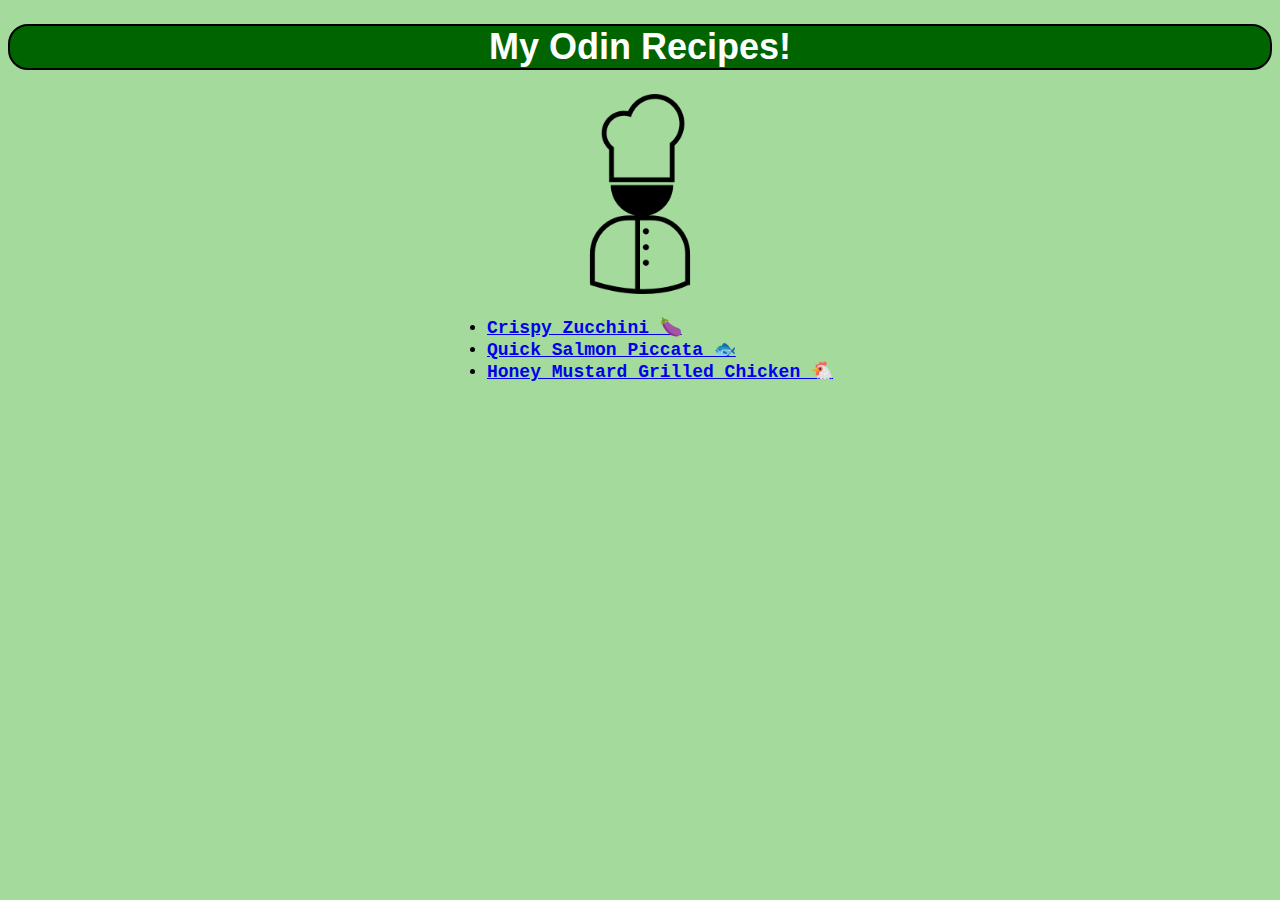
<file: index.html>
<!DOCTYPE html>
<html lang="en">
<head>
    <meta charset="UTF-8">
    <meta http-equiv="X-UA-Compatible" content="IE=edge">
    <meta name="viewport" content="width=device-width, initial-scale=1.0">
    <title>My Odin Recipes! 🧑‍🍳</title>
    <link rel="stylesheet" href="styles.css">
</head>
<body>
    <h1 class="title center">My Odin Recipes!</h1>

    <div class="center">
        <img class="logo" src="images/chef.png" alt="Chef">
    </div>

    <div class="center">
        <ul class="index">
            <li><a href="./recipes/zucchini.html">Crispy Zucchini 🍆</a></li>
            <li><a href="./recipes/salmon.html">Quick Salmon Piccata 🐟</a></li>
            <li><a href="./recipes/chicken.html">Honey Mustard Grilled Chicken 🐔</a></li>
        </ul>
    </div>
</body>
</html>
</file>
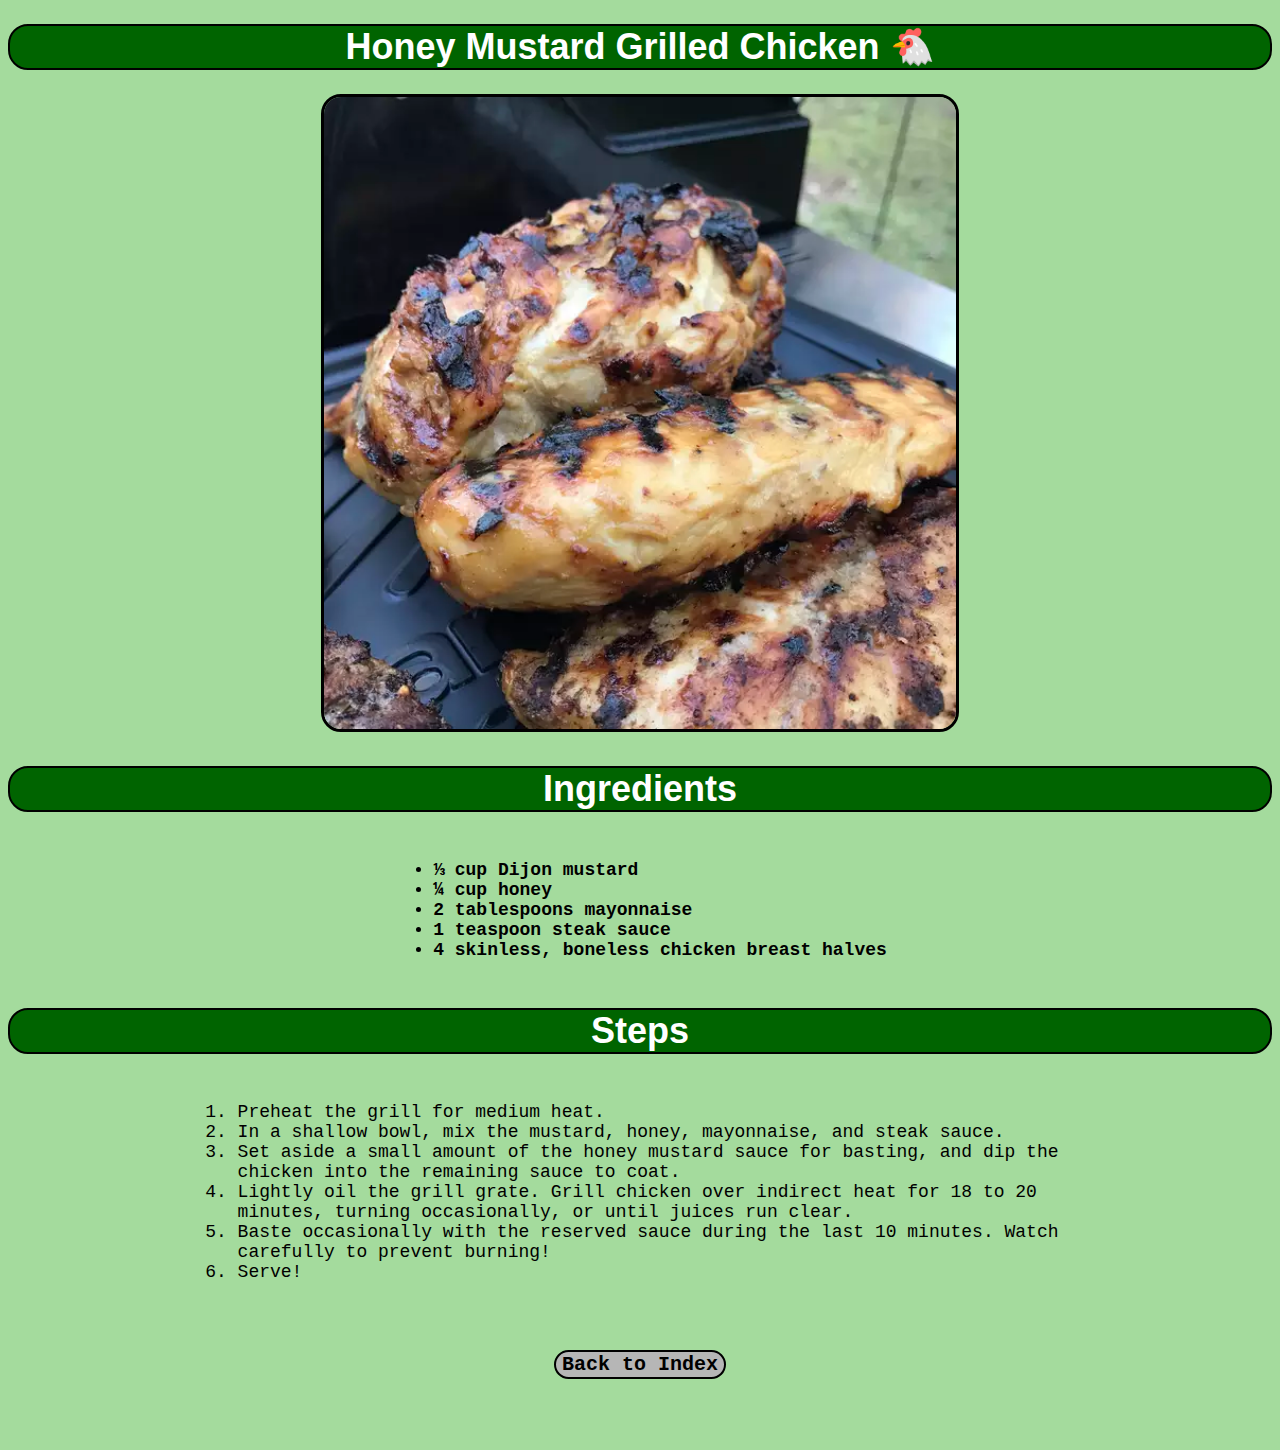
<file: recipes/chicken.html>
<!DOCTYPE html>
<html lang="en">
<head>
    <meta charset="UTF-8">
    <meta http-equiv="X-UA-Compatible" content="IE=edge">
    <meta name="viewport" content="width=device-width, initial-scale=1.0">
    <title>Honey Mustard Grilled Chicken</title>
    <link rel="stylesheet" href="../styles.css">
</head>
<body>
    <h1 class="title center">Honey Mustard Grilled Chicken 🐔</h1>
    <p class="center"><img class="img" src="../images/chicken.webp" alt="Hot Grilled Chicken"></p>
    
    <h2 class="title center">Ingredients</h2>
    <div class="center">
        <ul class="ingredients">
            <li>⅓ cup Dijon mustard</li>
            <li>¼ cup honey</li>
            <li>2 tablespoons mayonnaise</li>
            <li>1 teaspoon steak sauce</li>
            <li>4 skinless, boneless chicken breast halves</li>
        </ul>
    </div>

    <h2 class="title center">Steps</h2>
    <div class="center">
        <ol class="steps">
            <li>Preheat the grill for medium heat.</li>
            <li>In a shallow bowl, mix the mustard, honey, mayonnaise, and steak sauce.</li>
            <li>Set aside a small amount of the honey mustard sauce for basting, and dip the chicken into the remaining sauce to coat.</li>
            <li>Lightly oil the grill grate. Grill chicken over indirect heat for 18 to 20 minutes, turning occasionally, or until juices run clear.</li>
            <li>Baste occasionally with the reserved sauce during the last 10 minutes. Watch carefully to prevent burning!</li>
            <li>Serve!</li>
        </ol>
    </div>
    
    <div class="center">
        <button class="button" onclick="location.href='../index.html'" type="button">
             Back to Index
        </button>
    </div>
</body>
</html>
</file>
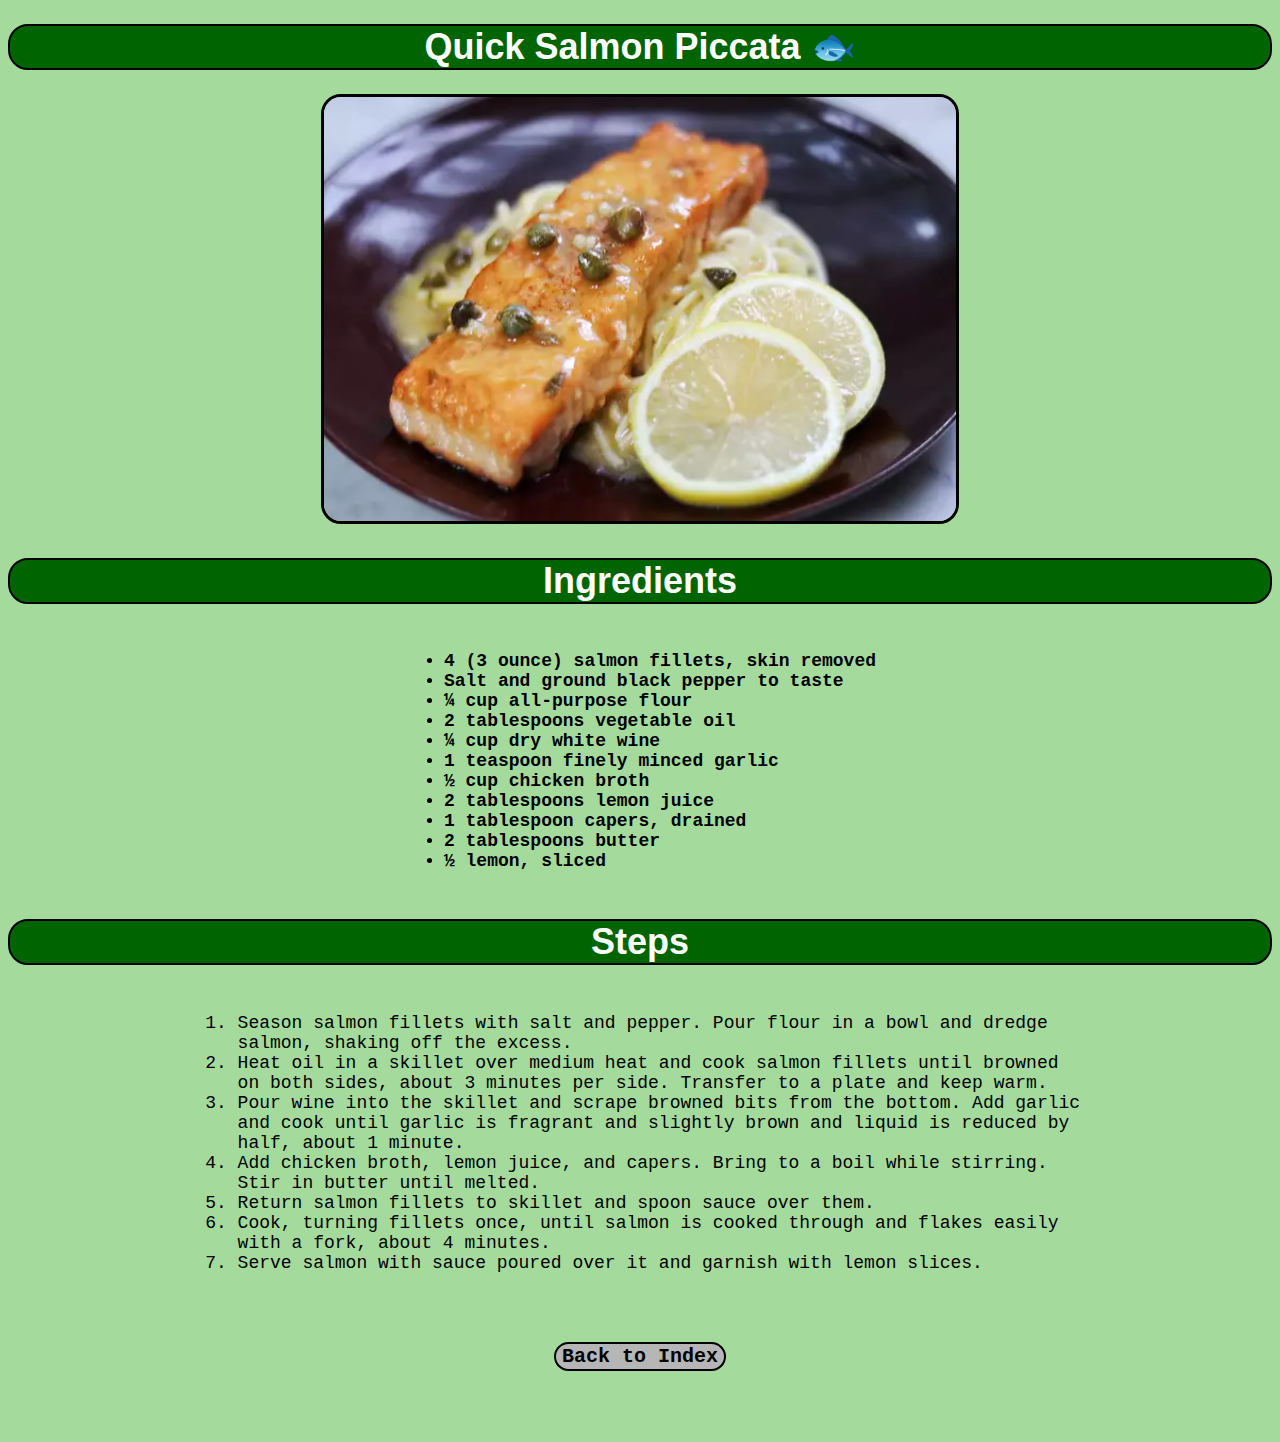
<file: recipes/salmon.html>
<!DOCTYPE html>
<html lang="en">
<head>
    <meta charset="UTF-8">
    <meta http-equiv="X-UA-Compatible" content="IE=edge">
    <meta name="viewport" content="width=device-width, initial-scale=1.0">
    <title>Salmon Piccata</title>
    <link rel="stylesheet" href="../styles.css">
</head>
<body>
    <h1 class="title center">Quick Salmon Piccata 🐟</h1>
    <p class="center"><img class="img" src="../images/salmon.webp" alt="Juicy Salmon Piccata"></p>
    
    <h2 class="title center">Ingredients</h2>
    <div class="center">
        <ul class="ingredients">
            <li>4 (3 ounce) salmon fillets, skin removed</li>
            <li>Salt and ground black pepper to taste</li>
            <li>¼ cup all-purpose flour</li>
            <li>2 tablespoons vegetable oil</li>
            <li>¼ cup dry white wine</li>
            <li>1 teaspoon finely minced garlic</li>
            <li>½ cup chicken broth</li>
            <li>2 tablespoons lemon juice</li>
            <li>1 tablespoon capers, drained</li>
            <li>2 tablespoons butter</li>
            <li>½ lemon, sliced</li>
        </ul>
    </div>

    <h2 class="title center">Steps</h2>
    <div class="center">
        <ol class="steps">
            <li>Season salmon fillets with salt and pepper. Pour flour in a bowl and dredge salmon, shaking off the excess.</li>
            <li>Heat oil in a skillet over medium heat and cook salmon fillets until browned on both sides, about 3 minutes per side. Transfer to a plate and keep warm.</li>
            <li>Pour wine into the skillet and scrape browned bits from the bottom. Add garlic and cook until garlic is fragrant and slightly brown and liquid is reduced by half, about 1 minute.</li>
            <li>Add chicken broth, lemon juice, and capers. Bring to a boil while stirring. Stir in butter until melted.</li>
            <li>Return salmon fillets to skillet and spoon sauce over them.</li>
            <li>Cook, turning fillets once, until salmon is cooked through and flakes easily with a fork, about 4 minutes.</li>
            <li>Serve salmon with sauce poured over it and garnish with lemon slices.</li>
        </ol>
    </div>

    <div class="center">
        <button class="button" onclick="location.href='../index.html'" type="button">
             Back to Index
        </button>
    </div>
</body>
</html>
</file>
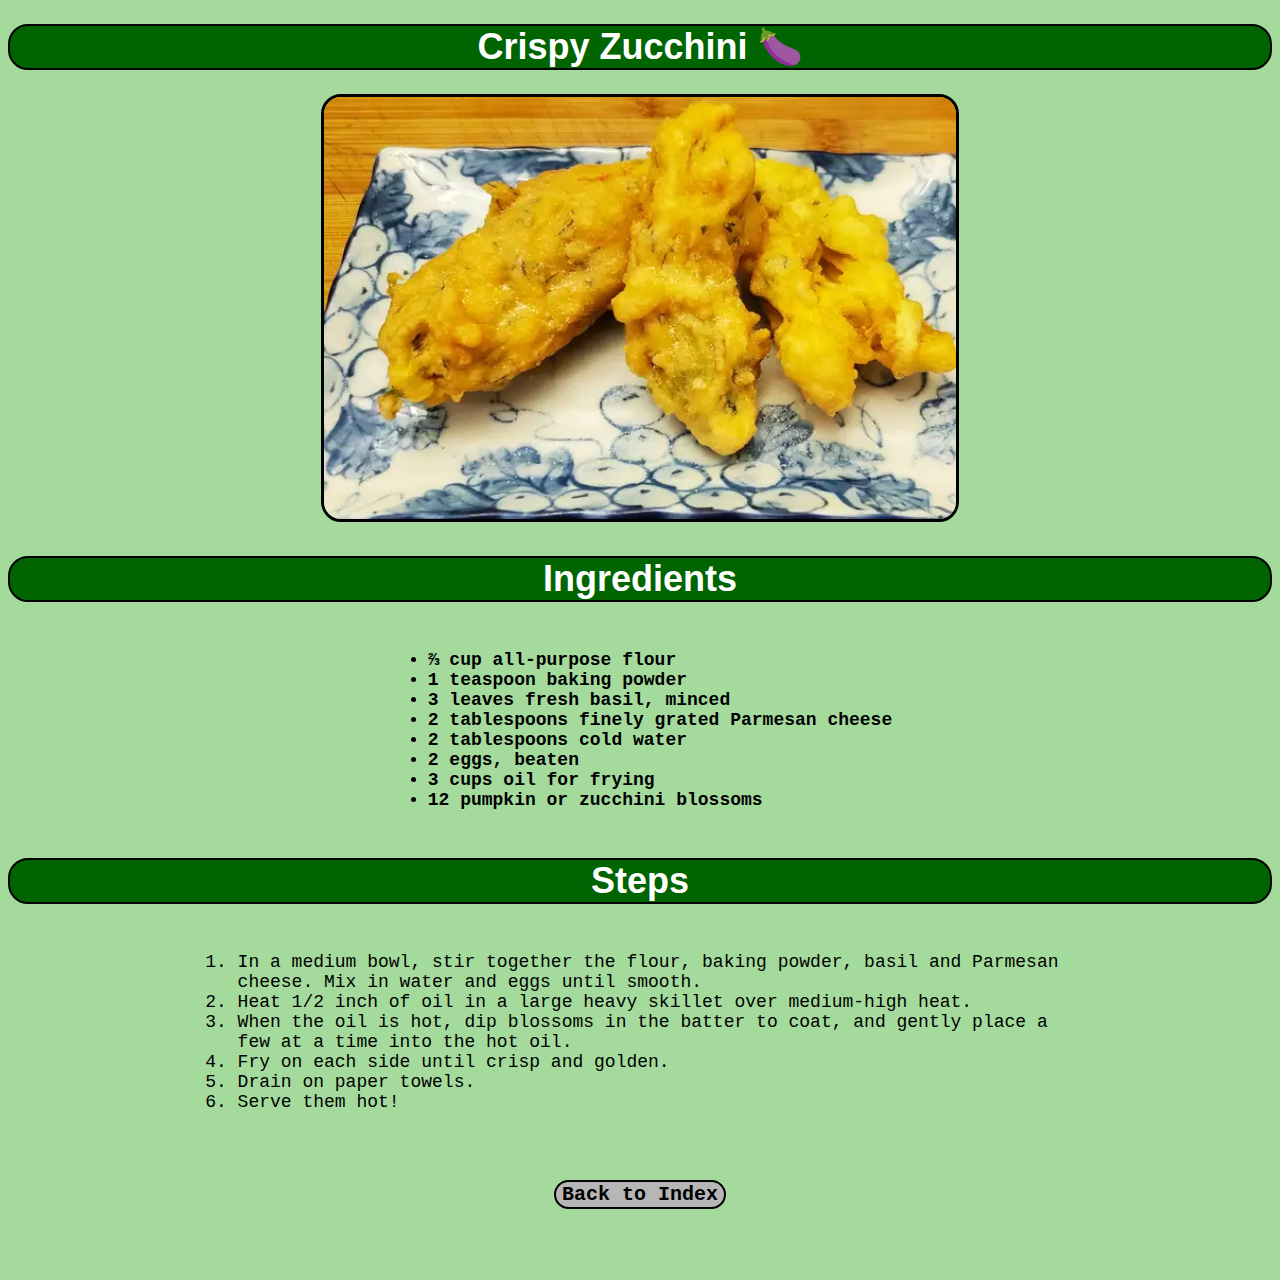
<file: recipes/zucchini.html>
<!DOCTYPE html>
<html lang="en">
<head>
    <meta charset="UTF-8">
    <meta http-equiv="X-UA-Compatible" content="IE=edge">
    <meta name="viewport" content="width=device-width, initial-scale=1.0">
    <title>Crispy Zucchini</title>
    <link rel="stylesheet" href="../styles.css">
</head>
<body>
    <h1 class="title center">Crispy Zucchini 🍆</h1>
    <p class="center"><img class="img" src="../images/zucchini.webp" alt="Delicious Crispy Zucchini"></p>
    
    <h2 class="title center">Ingredients</h2>
    <div class="center">
        <ul class="ingredients">
            <li>⅔ cup all-purpose flour</li>
            <li>1 teaspoon baking powder</li>
            <li>3 leaves fresh basil, minced</li>
            <li>2 tablespoons finely grated Parmesan cheese</li>
            <li>2 tablespoons cold water</li>
            <li>2 eggs, beaten</li>
            <li>3 cups oil for frying</li>
            <li>12 pumpkin or zucchini blossoms</li>
        </ul>
    </div>

    <h2 class="title center" >Steps</h2>
    <div class="center">
        <ol class="steps">
            <li>In a medium bowl, stir together the flour, baking powder, basil and Parmesan cheese. Mix in water and eggs until smooth.</li>
            <li>Heat 1/2 inch of oil in a large heavy skillet over medium-high heat.</li>
            <li>When the oil is hot, dip blossoms in the batter to coat, and gently place a few at a time into the hot oil.</li>
            <li>Fry on each side until crisp and golden.</li>
            <li>Drain on paper towels.</li>
            <li>Serve them hot!</li>
        </ol>
    </div>
    
    <div class="center">
        <button class="button" onclick="location.href='../index.html'" type="button">
             Back to Index
        </button>
    </div>
</body>
</html>
</file>
<file: styles.css>
* {
    background-color: rgb(164, 219, 157);
}

.center {
    text-align: center;
}

.title {
    font-family: Arial, Helvetica, sans-serif;
    font-size: 36px;
    font-weight: bold;
    background-color: darkgreen;
    color: white;
    border-radius: 20px;
    border-style: solid;
    border-color: black;
    border-width: 2px;
}

.logo {
    height: 200px;
    width: auto;
}

.img {
    width: 50%;
    height: 50%;
    border-style: solid;
    border-width: 3px;
    border-radius: 20px;
    border-color: black;
}

.index, .ingredients, .steps {
    font-family: "Courier New", Tahoma, Geneva, Verdana, sans-serif;
    display: inline-block;
    text-align: left;
    font-size: 18px;
    font-weight: bold;
}

.ingredients {
    font-weight: bold;
}

.steps {
    margin-left: 15%;
    margin-right: 15%;
    font-weight: lighter;
}

.button:hover {
    background-color: rgb(80, 80, 80);
    font-size: 22px;
}

.button {
    margin-top: 4%;
    margin-bottom: 5%;
    background-color: rgb(182, 182, 182);
    color: black;
    font-family: "Courier New", Tahoma, Geneva, Verdana, sans-serif;
    font-weight: bold;
    font-size: 20px;
    border-style: solid;
    border-color: black;
    border-radius: 20px;
    transition-duration: 0.2s;
}
</file>
